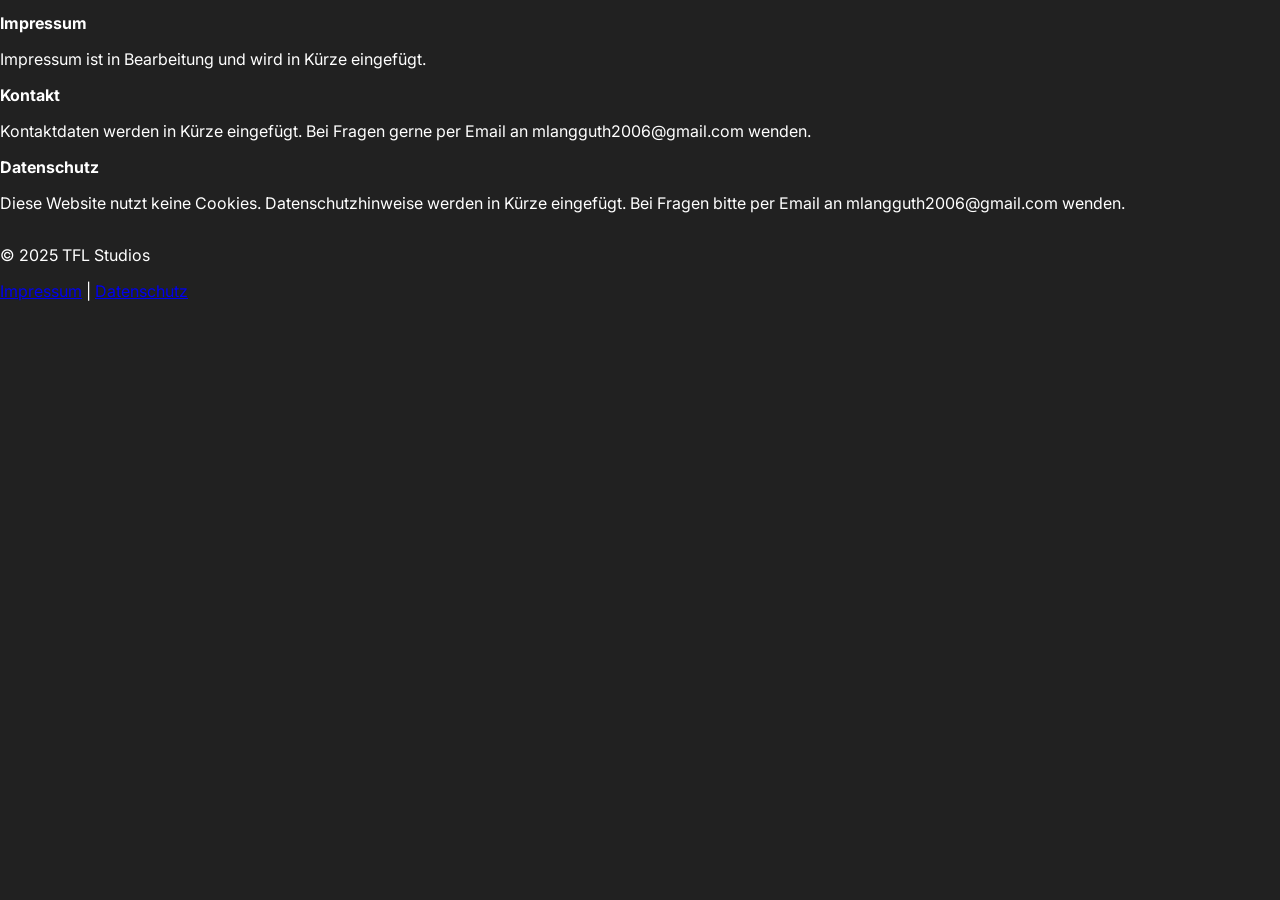
<file: impressum-und-datenschutz.html>
<!DOCTYPE html>
<html lang="de">
    <head>
        <meta charset="UTF-8"/>
        <meta name="viewport" content="width=device-width, initial-scale=1"/>
        <title>Impressum und Datenschutz | TFL Studios</title>
        <link rel="stylesheet" href="style.css"/>
        <meta name="robots" content="noindex">
    </head>
    <body>
        <main>
            <section>
                <h1>Impressum</h1>
                <p>Impressum ist in Bearbeitung und wird in Kürze eingefügt.</p>
            </section>
            <section>
                <h1>Kontakt</h1>
                <p>Kontaktdaten werden in Kürze eingefügt. Bei Fragen gerne per Email an mlangguth2006@gmail.com wenden.</p>
            </section>
            <section>
                <h1>Datenschutz</h1>
                <p>Diese Website nutzt keine Cookies. Datenschutzhinweise werden in Kürze eingefügt. Bei Fragen bitte per Email an mlangguth2006@gmail.com wenden.</p>
            </section>
        </main>
        <footer>
            <p>&copy 2025 TFL Studios</p>
            <p>
                <a href="impressum-und-datenschutz.html#Impressum">Impressum</a> |
                <a href="impressum-und-datenschutz.html#Datenschutz">Datenschutz</a>
            </p>
        </footer>
    </body>
</html>
</file>
<file: style.css>
@import url("https://fonts.googleapis.com/css2?family=Inter:ital,opsz,wght@0,14..32,100..900;1,14..32,100..900&display=swap");

* {
    font-family: "Inter", sans-serif;
    font-size: 1rem;
}

body {
    background-color: #212121;
    color: #fff;
    margin: 0;
    padding: 0;
    display: flex;
    flex-direction: column;
    height: 100vh;
    overflow-x: hidden;
}

#login-overlay {
    position: fixed;
    top: 0;
    left: 0;
    width: 100%;
    height: 100%;
    background: #fff;
    display: flex;
    align-items: flex-start;
    justify-content: center;
    padding-top: 60px;
    z-index: 9999;
}

#login-box {
    padding: 30px;
    display: flex;
    flex-direction: column;
    align-items: stretch;
    width: 300px;
    gap: 10px;
}

#login-box #banner {
    text-align: center;
    color: #000;
    font-weight: 500;
    font-size: 2rem;
}

#login-box input,
#login-box button {
    width: 100%;
    padding: 15px;
    box-sizing: border-box;
    border-radius: 30px;
    font-size: 1rem;
    border: none;
    user-select: none;
}

#login-box input {
    background-color: #fff;
    border: 1px solid #b4b4b4;
    color: #000;
    margin-bottom: 15px;
}

#login-box input::placeholder {
    color: #b4b4b4
}

#login-box input:focus {
    outline: none;
    border-color: #3e68ff;
}

#login-box input:focus::placeholder {
    color: #3e68ff;
}

#login-box button {
    background-color: #131313;
    color: #fff;
    cursor: pointer;
    transition: background-color 0.2s ease;
}

#login-box button:hover {
    background-color: #333333;
}

#error {
    color: #d00e17;
    display: none;
    text-align: center;
}

#scroll-container {
    height: 100vh;
    overflow-y: auto;
    overflow-x: hidden;
}

#scroll-container::-webkit-scrollbar {
    width: 10px;
}

#scroll-container::-webkit-scrollbar-track {
    background: transparent;
}

#scroll-container::-webkit-scrollbar-thumb {
    background-color: #303030;
    border-radius: 5px;
}

#scroll-container::-webkit-scrollbar-thumb:hover {
    background-color: #aaa;
}

#chat-container {
    flex: 1;
    display: flex;
    flex-direction: column;
    overflow-y: auto;
    overflow-x: hidden;    
    padding: 1.5rem; /* etwas größerer Abstand links & rechts */
    width: 100%;
    box-sizing: border-box;
}

.message {
    display: inline-block;
    line-height: 1.5;
    overflow-wrap: break-word;
    word-break: break-word;
    white-space: pre-wrap;
    max-width: 100%;
}

.user {
    align-self: flex-end;
    background-color: #303030;
    border-radius: 30px;
    padding: 18px; /* leicht vergrößert */
    margin-left: 1.5rem;  /* etwas mehr Abstand links */
    margin-right: 0;
    width: fit-content;
    max-width: calc(100% - 3rem); /* Blase stoppt vor Rand */
    text-align: left;
    margin-bottom: 1.5rem;
}

.frank {
    display: inline-block;
    align-self: flex-start;
    background: none;
    padding: 0;
    margin-bottom: 1.5rem;
    text-align: left;
}

#input-container {
    position: relative;
    display: flex;
    align-items: center;
    padding: 0.5rem;
    background-color: #303030;
    margin: 0 auto 30px auto;
    border-radius: 30px;
    width: calc(100% - 3rem); /* entspricht Abstand links & rechts wie die Blasen */
}

#input-container textarea {
    flex: 1;
    border: none;
    border-radius: 5px;
    background-color: transparent;
    color: #fff;
    word-wrap: break-word;
    overflow-y: hidden;
    resize: none;
    padding-right: 70px;
    padding-top: 15px;
    padding-left: 15px; /* an Blasen-Padding angepasst */
    padding-bottom: 15px;
}

#input-container textarea::placeholder {
    color: #afafaf;
}

#input:focus {
    outline: none;
}

#input-container button {
    margin-left: 0.5rem;
    background-color: #fff;
    color: #000;
    width: 40px;
    height: 40px;
    border: none;
    border-radius: 50%;
    cursor: pointer;
    display: flex; 
    align-items: center; 
    justify-content: center;
    position: absolute;
    right: 20px;
    top: 50%;
    transform: translateY(-50%);
}

#input-container button:hover {
    background-color: #afafaf;
}

/* Erscheinungsbild auf Mobilgeräten */
@media (max-width: 800px) {
    #chat-container, #input-container {
        margin-left: 0;
        margin-right: 0;
        width: 100%;
        box-sizing: border-box;
    }

    #chat-container {
        padding-left: 1.5rem;  /* Abstand links wie Blasen */
        padding-right: 1.5rem; /* Abstand rechts wie Blasen */
    }

    .user {
        max-width: 100%;
        margin-left: 0;
    }

    #input-container {
        margin: 0 auto;
    }
}

/* Erscheinungsbild auf größeren Bildschirmen */
@media (min-width: 800px) {
    #chat-container, #input-container {
        margin-left: 30vw;
        margin-right: 30vw;
        width: 40vw;
    }
}
</file>
